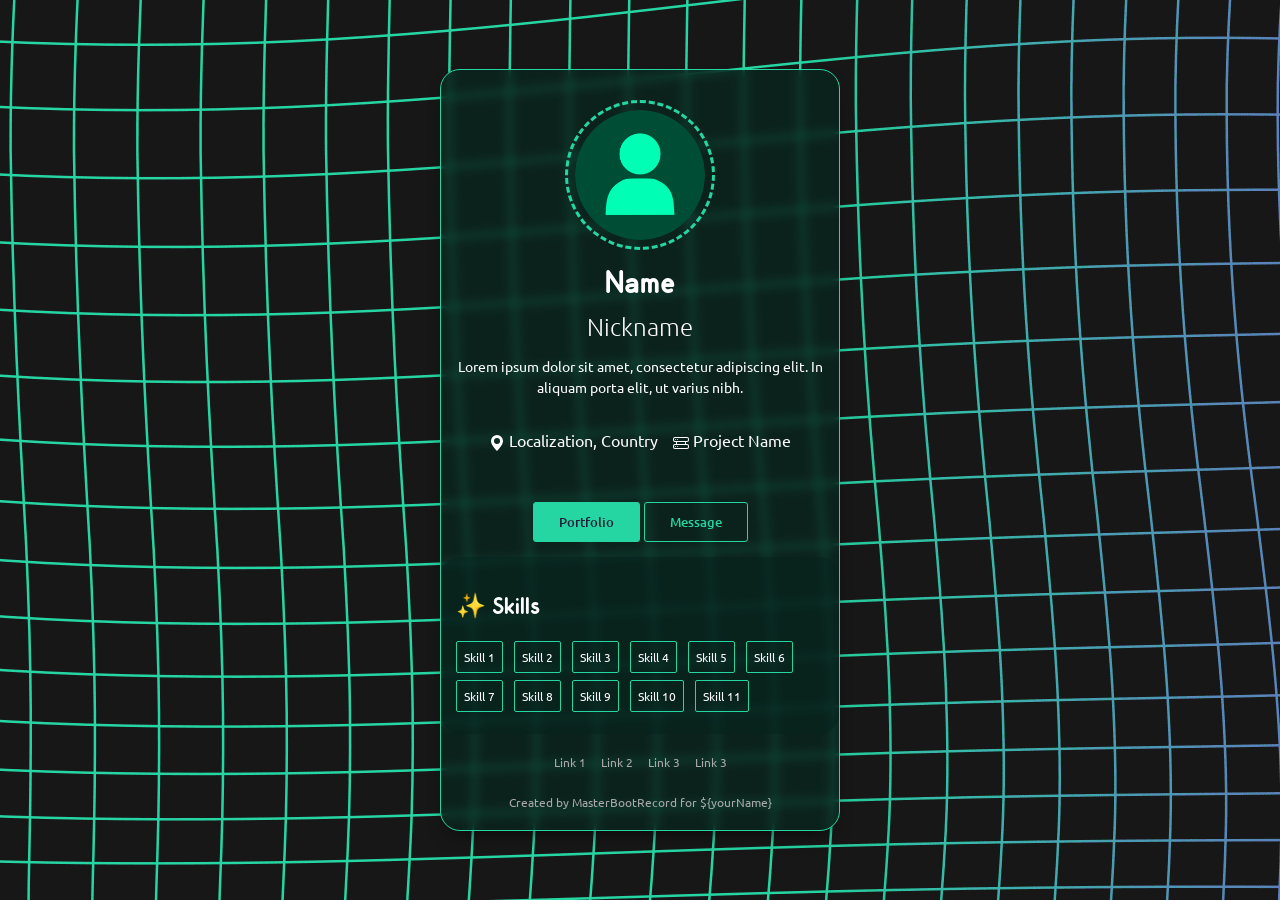
<file: index.htm>
<!-- OPENAURORE FRONT SITE CODE -->
<!-- CREATED BY MASTERBOOTRECORD FOR LOTHRINGER OPENAURORE: https://openaurore.ddns.net/ -->

<!DOCTYPE html>
<html lang="fr">
  <head>
    <meta charset="UTF-8">
	<meta name="viewport" content="width=device-width, initial-scale=1.0">
	<title> Name - Website </title>
	<link rel="stylesheet" href="/resources/styles/stylesheet.css">
	<link rel="icon" href="/resources/images/favicon.svg">
  </head>

  <body class="background">
    <div class="card-container">
      <img class="profile-picture" src="/resources/images/profile-picture.webp" alt="User's Profile Picture">
      <h1 class="title1"> Name </h1>
      <h2 class="subtitle"> Nickname </h2>
      <p class="paragraph"> Lorem ipsum dolor sit amet, consectetur adipiscing elit. In aliquam porta elit, ut varius nibh. </p>
    <div>
      <ul class="localization-project">
        <li>
          <svg xmlns="http://www.w3.org/2000/svg" fill="currentColor"  class="icon" alt="Location Icon" loading="lazy" viewBox="0 0 16 16">
            <path d="M8 16s6-5.686 6-10A6 6 0 0 0 2 6c0 4.314 6 10 6 10m0-7a3 3 0 1 1 0-6 3 3 0 0 1 0 6"/>
	  </svg>
          <p class="localization"> Localization, Country </p>
        </li>
        <li>
          <svg xmlns="http://www.w3.org/2000/svg" fill="currentColor" class="icon" alt="Server Icon" loading="lazy" viewBox="0 0 16 16">
            <path d="M4.5 5a.5.5 0 1 0 0-1 .5.5 0 0 0 0 1M3 4.5a.5.5 0 1 1-1 0 .5.5 0 0 1 1 0m2 7a.5.5 0 1 1-1 0 .5.5 0 0 1 1 0m-2.5.5a.5.5 0 1 0 0-1 .5.5 0 0 0 0 1"/>
	    <path d="M2 2a2 2 0 0 0-2 2v1a2 2 0 0 0 2 2h1v2H2a2 2 0 0 0-2 2v1a2 2 0 0 0 2 2h12a2 2 0 0 0 2-2v-1a2 2 0 0 0-2-2h-1V7h1a2 2 0 0 0 2-2V4a2 2 0 0 0-2-2zm13 2v1a1 1 0 0 1-1 1H2a1 1 0 0 1-1-1V4a1 1 0 0 1 1-1h12a1 1 0 0 1 1 1m0 7v1a1 1 0 0 1-1 1H2a1 1 0 0 1-1-1v-1a1 1 0 0 1 1-1h12a1 1 0 0 1 1 1m-3-4v2H4V7z"/>
          </svg>
          <p class="project"> Project Name </p>
        </li>
      </ul>
    </div>

    <div>
      <a href="https://projects-openaurore.ddns.net/" target="_blank"><button class="primary">Portfolio</button></a>
      <a href="mailto:lsnp5l5w7@mozmail.com" target="_blank"><button class="primary outline">Message</button></a>
    </div>
    <div class="skills">
      <h2 class="title2"> ✨ Skills </h2>
        <ul class="skills-unordered-list">            
          <li class="skills-list-line"> Skill 1 </li>                 
          <li class="skills-list-line"> Skill 2 </li>
          <li class="skills-list-line"> Skill 3 </li>
          <li class="skills-list-line"> Skill 4 </li>
          <li class="skills-list-line"> Skill 5 </li>
          <li class="skills-list-line"> Skill 6 </li> 
          <li class="skills-list-line"> Skill 7 </li>
          <li class="skills-list-line"> Skill 8 </li>
          <li class="skills-list-line"> Skill 9 </li>
          <li class="skills-list-line"> Skill 10 </li>
          <li class="skills-list-line"> Skill 11 </li>
        </ul>
    </div>
    <div>
      <ul class="footer-links">
        <li><a href="https://example.com/" target="_blank" class="footer-list-line">Link 1</a></li>
	<li><a href="https://example.com/" target="_blank" class="footer-list-line">Link 2</a></li>
	<li><a href="https://example.com/" target="_blank" class="footer-list-line">Link 3</a></li>
	<li><a href="https://example.com/" target="_blank" class="footer-list-line">Link 3</a></li>
      </ul>
    </div>
    <div class="footer-thanks-link">
      <a href="https://openaurore.ddns.net" target="_blank" class="thanks-link">Created by MasterBootRecord for ${yourName}</a>
    </div>
  </body>
</html>
</file>
<file: resources/styles/stylesheet.css>
/** 
 * OPENAURORE FRONT SITE STYLESHEET 
 * CREATED BY MASTERBOOTRECORD FOR LOTHRINGER OPENAURORE: https://openaurore.ddns.net/
**/

/** FONTS IMPORTS */

@import url("/resources/styles/fonts/odin-rounded.css");
@import url("/resources/styles/fonts/ubuntu.css");
@import url("/resources/styles/fonts/ubuntu-condensed.css");
@import url("/resources/styles/fonts/ubuntu-mono.css");

/** STYLES FOR GENERAL ELEMENTS */

* {
	box-sizing: border-box;
}

body {
        background-image: url("/resources/images/background_distorted-grid.webp");
        background-repeat: no-repeat;
	background-position: center;
        /**background-color: #252525;*/
	font-family: Ubuntu;
	display: flex;
	align-items: center;
	justify-content: center;
	min-height: 100vh;
	margin: 0;
}

/** STYLES FOR TEXT ELEMENTS */

.title1 {
	margin: 10px 0;
	font-family: Odin Rounded;
}

.subtitle {
	margin: 5px 0;
	font-family: Ubuntu;
	font-weight: Lighter;
}

.title2 {
	font-family: Odin Rounded;
}

.paragraph {
	font-size: 14px;
	line-height: 21px;
}

/** STYLES FOR GRAPHIC ELEMENTS */

.card-container {
	/**background-color: #171717;*/
	background-color: rgba(8, 41, 32, 0.70);
	backdrop-filter: blur(5px);
	border: 1px solid #25d6a2;
	border-radius: 20px;
	box-shadow: 0px 10px 20px -10px rgba(0, 0, 0, 0.75);
	color: #ffffff;
	padding-top: 30px;
	position: relative;
	width: 400px;
	max-width: 95%;
	max-height: 95%;
	text-align: center;
}

.card-container .profile-picture {
	border: 3px dashed #25d6a2;
	border-radius: 50%;
	padding: 7px;
	max-width: 150px;
	max-height: 150px;
}

.localization-project {
	padding-bottom: 20px;
	list-style: none;
	display: flex;
	flex-wrap: wrap;    
	padding-left: 0;      
	justify-content: center;     
	gap: 15px;        
}

.localization {
  	display: inline-block;
}

.project {
        display: inline-block;
}

.icon {
  	display: inline-block;
  	height: 16px;
	vertical-align: middle;
}

button.primary {
	background-color: #25d6a2;
	border: 1px solid #25d6a2;
 	border-radius: 3px;
    	color: #231e39;
    	font-family: Ubuntu, sans-serif;
    	font-weight: 500;
    	padding: 10px 25px;
	transition-duration: 0.4s;
}

button.primary:hover {
	background-color: #1aa97e;
	border: 1px solid #1aa97e;
}

button.outline {
    	background-color: transparent;
    	color: #25d6a2;
}

button.outline:hover {
        background-color: #1aa97e;
	border: 1px solid #1aa97e;
	color: #231e39;
}


.skills {
    	/**background: #1a1a1a;*/
	background-color: rgba(6, 35, 28, 0.50);
	border-radius: 20px;
	text-align: left;
    	padding: 15px;
    	margin-top: 15px;
}

.skills .skills-unordered-list {
    	list-style-type: none;
    	margin: 0;
    	padding: 0;
}

.skills .skills-unordered-list .skills-list-line {
    	border: 1px solid #25d6a2;
    	border-radius: 2px;
    	display: inline-block;
    	font-size: 12px;
    	margin: 0 7px 7px 0;
    	padding: 7px;
}

.footer-links {
	padding-bottom: 20px;
	list-style: none;
	display: flex;
	flex-wrap: wrap;
	padding-left: 0;
	margin-bottom: 0;
	justify-content: center;
	gap: 15px;
}

.footer-list-line {
	font-size: 12px;
	color: #aaaaaa;
	text-decoration: none;
	transition-duration: 0.4s;
}

.footer-list-line:hover { 
        color: #ffffff;
	text-decoration: underline;
}

.footer-thanks-link {
        padding-bottom: 20px;
}

.thanks-link {
	font-size: 12px;
        color: #aaaaaa;
        text-decoration: none;
        transition-duration: 0.4s;
}

.thanks-link:hover {
	color: #ffffff;
        text-decoration: underline;
}
</file>
